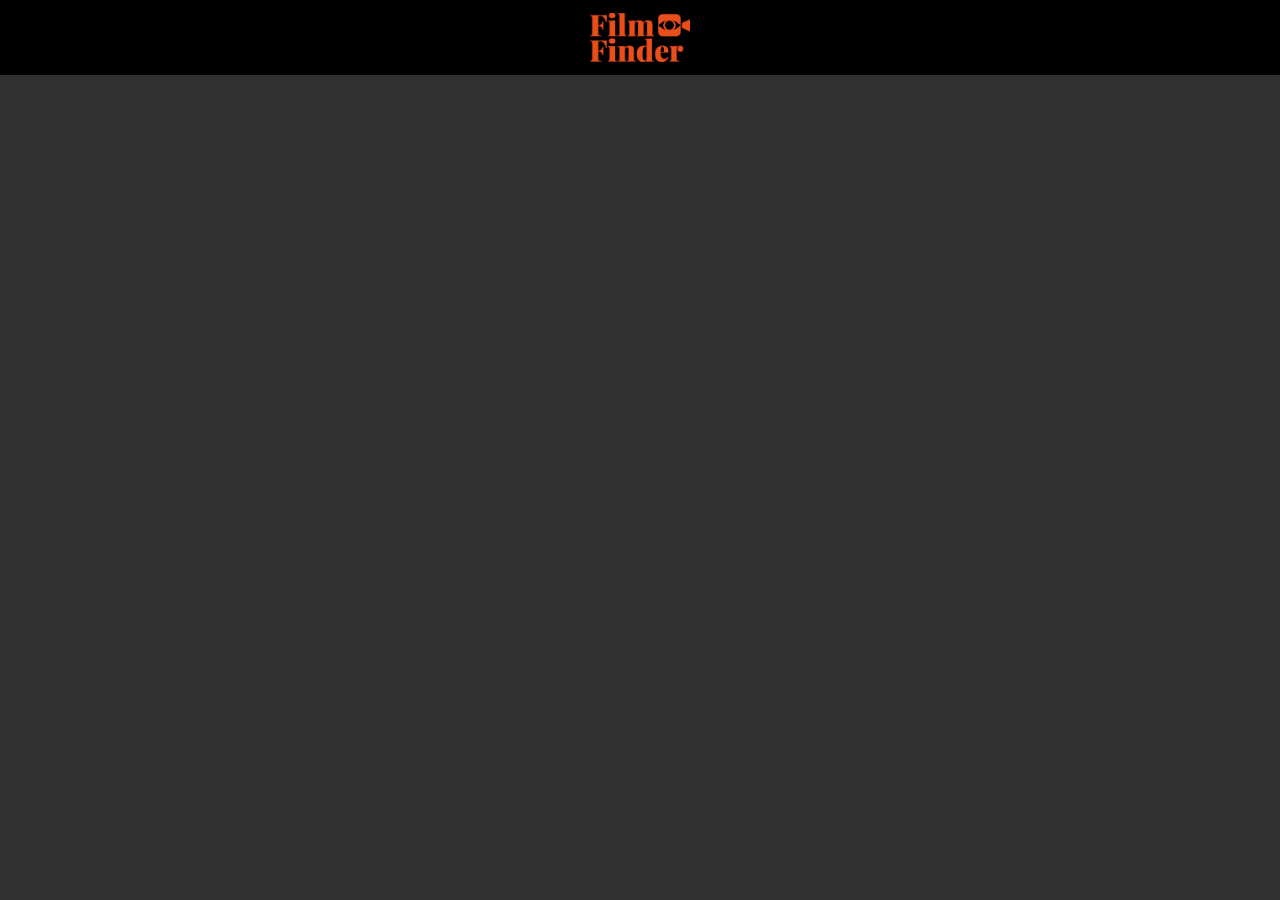
<file: movie_details.html>
<!Doctype html>

<html lang="en"><head>
  <meta charset="UTF-8">
  <meta name="viewport" content="width=device-width, initial-scale=1.0">
  <title>Detalles de la Película</title>
  
  <link rel="stylesheet" href="https://cdnjs.cloudflare.com/ajax/libs/font-awesome/5.15.4/css/all.min.css" crossorigin="anonymous" referrerpolicy="no-referrer">
  <link rel="stylesheet" href="https://stackpath.bootstrapcdn.com/bootstrap/4.5.2/css/bootstrap.min.css">
  <link rel="stylesheet" href="styles.css">

</head>
<body>

<header>
  <nav class="navbar navbar-expand-lg navbar-dark barra-color fixed-top ">
    <div class="container justify-content-center">
      <a class="navbar-brand" href="index.html"><img src="assets/logo.png" alt="Logo de FilmFinder" style="width: 100px; height: auto"></a>
    </div>
  </nav>
</header> 

<main id="main">
  
  
  
</main>




<script src="https://code.jquery.com/jquery-3.6.0.min.js"></script>
<script src="movie_details.js"></script>

<!-- Code injected by live-server -->


</body></html>
</file>
<file: styles.css>
@charset "UTF-8";
body {
  background-color: #313131;
}

header {
  background: #000000;
}

.carrusel {
  padding: 0;
  margin-top: 75px;
}

.fila-pelicula {
  padding-top: 30px;
  padding-bottom: 30px;
}

.barra-color {
  background-color: #000000;
}

.carousel-indicators .active {
  background-color: grey;
}

li {
  margin-right: 10px;
  margin-left: 10px;
}

.navbar-dark .navbar-nav .active > .nav-link, .navbar-dark .navbar-nav .nav-link.active, .navbar-dark .navbar-nav .nav-link.show, .navbar-dark .navbar-nav .show > .nav-link {
  color: #E94E1B;
}

.navbar-dark .navbar-nav, .navbar-dark .navbar-nav .nav-link:hover {
  color: #e27551;
}

.card-text {
  font-size: small;
  color: #e27551;
}

.btn-primary {
  background-color: #E94E1B;
  border-color: #E94E1B;
}

.btn-primary:hover {
  color: #fff;
  background-color: #E94E1B;
  border-color: #E94E1B;
}

.carousel-item img {
  object-fit: cover;
  height: 100%;
  width: 100%;
}

.carousel-caption h1 {
  font-size: 2em; /* Tamaño del título */
  margin-bottom: 15px; /* Espacio inferior */
}

.carousel-caption p {
  font-size: 1em; /* Tamaño del texto */
  line-height: 1.5; /* Altura de línea */
}

.dropdown-menu {
  background-color: #000000;
}

.dropdown-item:focus, .dropdown-item:hover, .dropdown-item.active {
  background-color: #000000;
}

/* Estilos para el dropdown de dos columnas */
.dropdown-menu.multi-column {
  width: fit-content;
}

.dropdown-menu.multi-column .row {
  display: flex;
}

.dropdown-menu.multi-column .col {
  flex: 1;
  padding: 0 10px; /* Espacio entre columnas */
}

.nav-link.disabled {
  color: rgba(255, 255, 255, 0.5) !important;
}

.link-git {
  color: rgba(255, 255, 255, 0.712) !important;
}

.navbar-brand {
  margin-right: 0px;
}

body {
  position: relative;
}

.background-container {
  position: fixed;
  top: 0;
  left: 0;
  width: 100%;
  height: 100%;
  z-index: -1; /* Asegura que esté detrás del contenido */
  background-size: cover;
  background-repeat: no-repeat;
  background-position: center;
  opacity: 0.5; /* Ajusta la opacidad según sea necesario */
}

.overlay {
  position: absolute;
  top: 0;
  left: 0;
  width: 100%;
  height: 100%;
  background-color: black;
  opacity: 0.5; /* Ajusta la opacidad del overlay */
}

.content {
  z-index: 1; /* Asegura que esté delante del fondo */
}

.movie-details {
  margin-top: 120px;
  background-color: rgba(255, 255, 255, 0.5019607843);
  border-radius: 20px;
}

.movie-title {
  margin-top: 5px;
}

.stars {
  display: inline-block;
  font-size: 20px;
  overflow: hidden;
  position: relative;
  vertical-align: bottom;
  color: gold; /* Color de las estrellas */
}

.stars:before {
  content: "★★★★★";
  position: absolute;
  top: 0;
  left: 0;
  white-space: nowrap;
  overflow: hidden;
  width: 0;
  color: #ccc; /* Color de las estrellas vacías */
}

.rating-value {
  display: inline-block;
  font-size: 18px;
  color: black; /* Color del puntaje */
  margin-left: 10px; /* Espacio entre las estrellas y el puntaje */
}

.columna-informacion {
  display: flex; /* Habilita el layout flexbox */
  flex-direction: column; /* Establece la dirección del layout como vertical */
  justify-content: space-between; /* Distribuye los elementos uniformemente entre ellos y los extremos del contenedor */
  align-items: stretch; /* Extiende los elementos para que ocupen toda la altura disponible */
}

.elemento-informativo {
  flex: 1; /* Asigna a cada elemento la misma cantidad de espacio disponible */
  display: flex; /* Habilita el layout flexbox para cada elemento */
  align-items: center; /* Alinea los elementos horizontalmente en el centro */
  flex-direction: column;
  text-align: center;
  justify-content: center;
}

.fila-details {
  flex-wrap: nowrap;
}

.columna-informacion {
  flex-direction: column;
}

.carousel-item {
  height: 650px; /* Altura deseada del carrusel */
}

.carousel-item h2 {
  margin-top: 30px;
  color: black;
}

.carousel-item p {
  margin-top: 30px;
  color: black;
}

.img-carousel {
  width: 85%;
  height: auto !important;
}

@media (min-width: 768px) and (max-width: 1024px) {
  .carousel-caption {
    bottom: 30% !important;
  }
}
@media (max-width: 767px) {
  .fila-details {
    flex-wrap: wrap;
  }
  .columna-informacion {
    flex-direction: row;
  }
  .carousel-item {
    height: 50vh; /* Altura deseada del carrusel */
  }
  .img-carousel {
    width: 55% !important;
  }
  .carousel-caption {
    bottom: 15px !important;
  }
}

/*# sourceMappingURL=styles.css.map */
</file>
